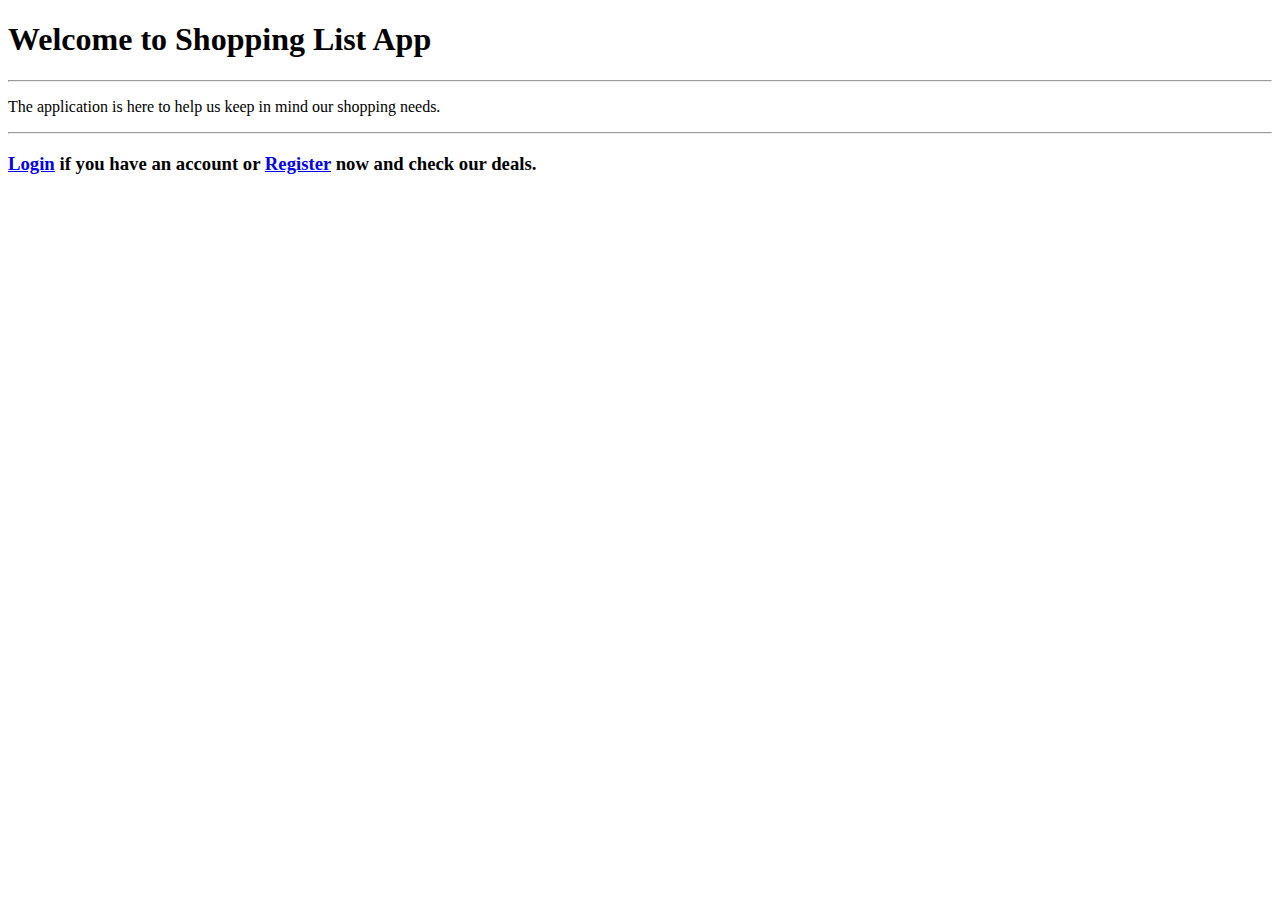
<file: ShoppingList/src/main/resources/templates/index.html>
<!DOCTYPE html>
<html lang="en"
      xmlns:th="http://www.thymeleaf.org">

<head th:replace="/fragments/common::head"></head>

<body>

<header th:replace="/fragments/common::nav"></header>

<main>
    <div class="container bg-blur rounded mt-5 ">
        <h1>Welcome to Shopping List App</h1>
        <hr class="my-3 bg-white w-50"/>
        <p class="h4">The application is here to help us keep in mind our shopping needs.</p>
        <hr class="my-3 bg-white w-75"/>
        <h3>
            <a class="text-primay" href="/users/login">Login</a>
            if you have an account or
            <a class="text-primay" href="/users/register">Register</a>
            now and check our deals.
        </h3>
    </div>
</main>
<footer th:replace="/fragments/common::footer"></footer>
</body>
</html>
</file>
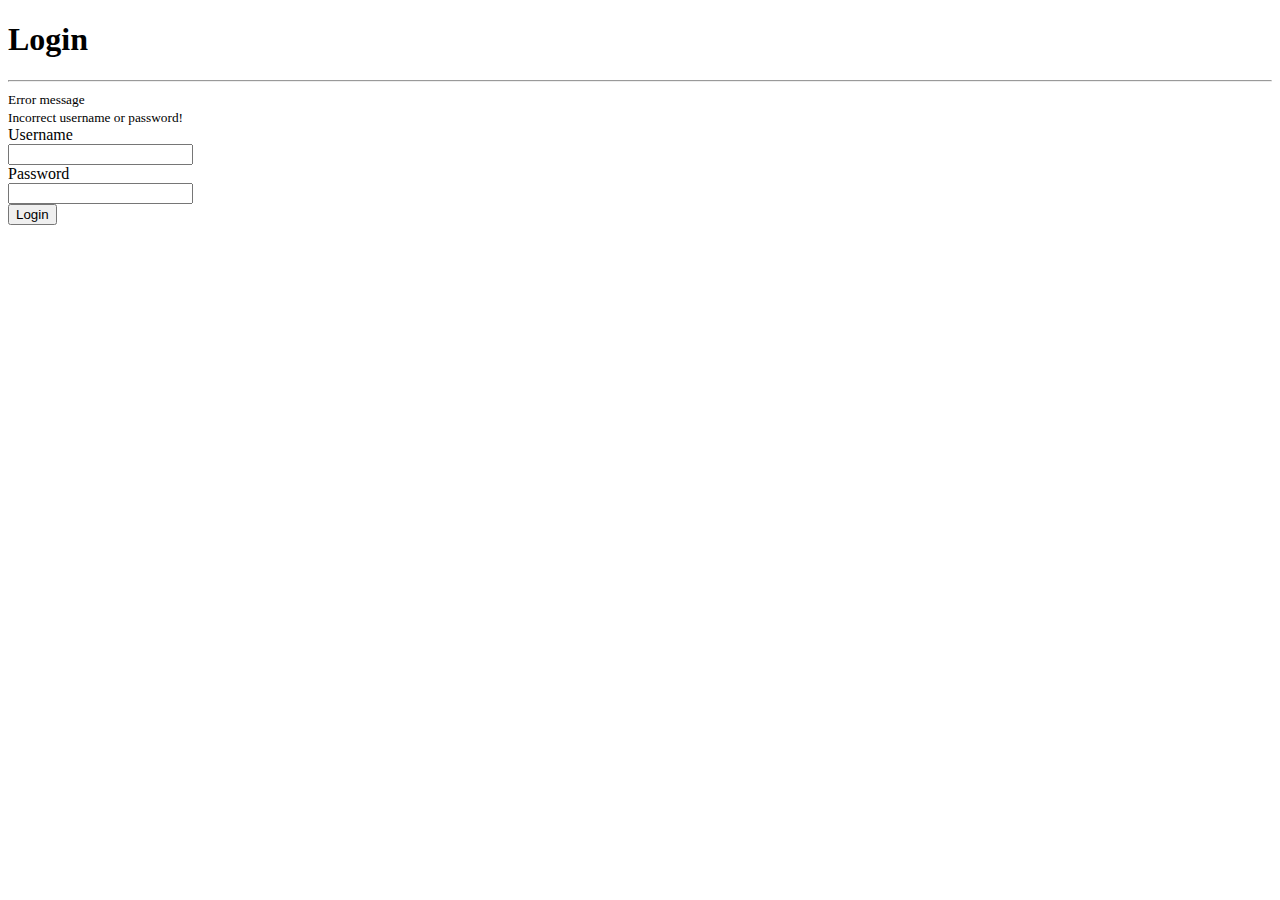
<file: ShoppingList/src/main/resources/templates/login.html>
<!DOCTYPE html>
<html lang="en"
      xmlns:th="http://www.thymeleaf.org">

<head th:replace="/fragments/common::head"></head>

<body>

<header th:replace="/fragments/common::nav"></header>

<main>
    <h1 class="text-center mt-2"><span class="badge badge-pill badge-dark">Login</span></h1>
    <hr class="hr-3 w-25 bg-white"/>
    <form class="mx-auto w-25 bg-blur"

          th:action="@{/users/login}"
          th:method="post"
          th:object="${userLoginBindingModel}">

        <!---If we want see errors above fields--->
        <th:block th:each="e : ${#fields.errors()}" th:object="${e}">
            <small th:text="${e}" class="text-danger">Error message</small>
            <br/>
        </th:block>


        <small th:if="${notFound}" class="text-danger">Incorrect username or password!</small>

        <div class="form-group">
            <div class="label-holder text-white d-flex justify-content-center">
                <label for="username" class="h3 mb-2">Username</label>
            </div>
            <input th:field="*{username}" th:errorclass="bg-danger" type="text" class="form-control" id="username" name="username"/>
        </div>

        <div class="form-group">
            <div class="label-holder text-white d-flex justify-content-center">
                <label for="password" class="h3 mb-2">Password</label>
            </div>
            <input th:field="*{password}" th:errorclass="bg-danger" type="password" class="form-control" id="password" name="password"/>
        </div>

        <div class="button-holder d-flex justify-content-center">
            <button type="submit" class="btn btn-warning  mb-3">Login</button>
        </div>
    </form>
</main>

<footer th:replace="/fragments/common::footer"></footer>

</body>
</html>
</file>
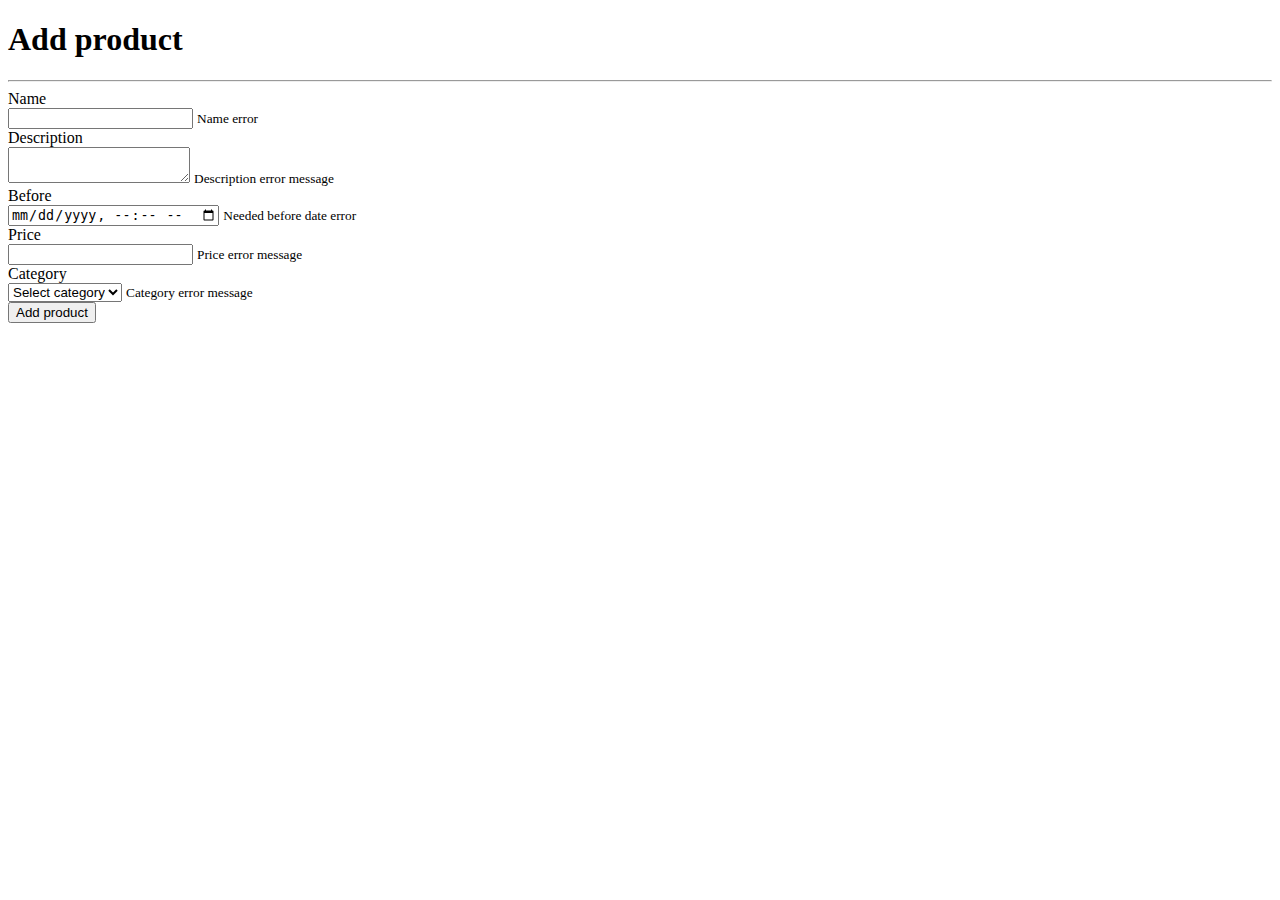
<file: ShoppingList/src/main/resources/templates/product-add.html>
<!DOCTYPE html>
<html lang="en"
      xmlns:th="http://www.thymeleaf.org">

<head th:replace="/fragments/common::head"></head>


<body>

<header th:replace="/fragments/common::nav"></header>

<main>
    <h1 class="text-center mt-2"><span class="badge badge-pill badge-dark">Add product</span></h1>
    <hr class="hr-3 w-25 bg-white"/>

    <form class="mx-auto w-25 bg-blur rounded"

          th:action="@{/products/add}"
          th:method="post"
          th:object="${productAddBindingModel}">

        <div class="form-group">
            <div class="label-holder textCol d-flex justify-content-center">
                <label for="name" class="h4 mb-2 text-white">Name</label>
            </div>
            <input th:field="*{name}" th:errorclass="bg-danger" type="text" class="form-control" id="name" name="name"/>
            <small th:if="${#fields.hasErrors('name')}" th:errors="*{name}" class="text-danger"> Name error</small>
        </div>

        <div class="form-group">
            <div class="label-holder text-white textCol d-flex justify-content-center">
                <label for="description" class="h4 mb-2">Description</label>
            </div>
            <textarea th:field="*{description}" th:errorclass="bg-danger" type="text" class="form-control" id="description" name="description"></textarea>
            <small th:if="${#fields.hasErrors('description')}" th:errors="*{description}" class="text-danger">Description error message</small>
        </div>

        <div class="form-group">
            <div class="label-holder text-white textCol d-flex justify-content-center">
                <label for="neededBefore" class="h4 mb-2">Before</label>
            </div>
            <input th:field="*{neededBefore}" th:errorclass="bg-danger" type="datetime-local" class="form-control" id="neededBefore" name="neededBefore"/>
            <small th:if="${#fields.hasErrors('neededBefore')}" th:errors="*{neededBefore}" class="text-danger">Needed before date error</small>
        </div>

        <div class="form-group">
            <div class="label-holder text-white textCol d-flex justify-content-center">
                <label for="price" class="h4 mb-2">Price</label>
            </div>
            <input th:field="*{price}" th:errorclass="bg-danger" type="number" step="0.1" class="form-control" id="price" name="price"/>
            <small th:if="${#fields.hasErrors('price')}" th:errors="*{price}" class="text-danger">Price error message</small>
        </div>

        <div class="form-group">
            <div class="text-white label-holder d-flex justify-content-center">
                <label for="category" class="h4 mb-2">Category</label>
            </div>
            <select th:field="*{category}" th:errorclass="bg-danger" class="browser-default custom-select" id="category" name="category">
                <option value="">Select category</option>
				<option th:each="c : ${T (com.example.shoppinglist.model.entity.enums.CategoryEnum).values()}"
                       th:text="${c}" th:value="${c}" >Food</option>
            </select>
            <small th:if="${#fields.hasErrors('category')}" th:errors="*{category}" class="text-danger">Category error message</small>
        </div>

        <div class="button-holder d-flex justify-content-center">
            <button type="submit" class="btn btn-warning  mb-3" value="Register">Add product</button>
        </div>

    </form>
</main>

<footer th:replace="/fragments/common::footer"></footer>

</body>
</html>
</file>
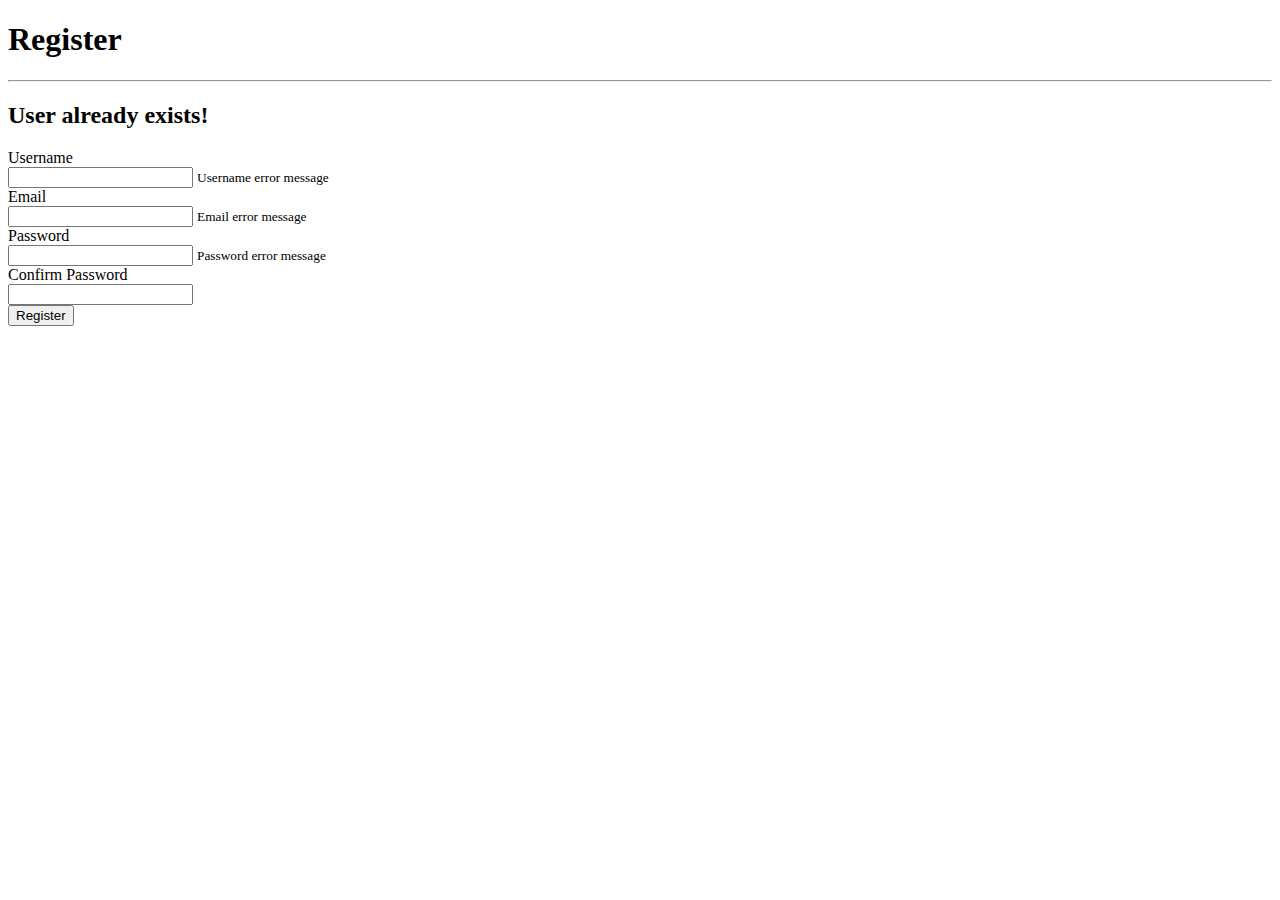
<file: ShoppingList/src/main/resources/templates/register.html>
<!DOCTYPE html>
<html lang="en"
      xmlns:th="http://www.thymeleaf.org">

<head th:replace="/fragments/common::head"></head>

<body>

<header th:replace="/fragments/common::nav"></header>

<main>
    <h1 class="text-center mt-2"><span class="badge badge-pill badge-dark">Register</span></h1>
    <hr class="hr-3 w-25 bg-white"/>

    <form class="mx-auto w-25 bg-blur rounded"

            th:method="post"
            th:action="@{/users/register}"
            th:object="${userRegisterBindingModel}">

        <div class="form-group" >

            <h2 th:if="${isExists}" class="bg-danger rounded">User already exists!</h2>

            <div  class="label-holder textCol d-flex justify-content-center">
                <label for="username" class="h4 mb-2 text-white">Username</label>
            </div>
            <input th:field="*{username}" th:errorclass="bg-danger" type="text" class="form-control" id="username" name="username" />
            <small th:if="${#fields.hasErrors('username')}" th:errors="*{username}"  class="text-danger">Username error message</small>
        </div>

        <div class="form-group">
            <div class="label-holder text-white textCol d-flex justify-content-center">
                <label for="email" class="h4 mb-2">Email</label>
            </div>
            <input th:field="*{email}" th:errorclass="bg-danger" type="email" class="form-control" id="email" name="email" />
            <small th:if="${#fields.hasErrors('email')}" th:errors="*{email}" class="text-danger">Email error message</small>
        </div>

        <div class="form-group">
            <div class="label-holder text-white textCol d-flex justify-content-center">
                <label  for="password" class="h4 mb-2" >Password</label>
            </div>
            <input th:field="*{password}" th:errorclass="bg-danger" type="password" class="form-control" id="password" name="password" />
            <small th:if="${#fields.hasErrors('password')}" th:errors="*{password}" class="text-danger">Password error message</small>
        </div>

        <div class="form-group">
            <div class="label-holder text-white textCol d-flex justify-content-center">
                <label for="confirmPassword" class="h4 mb-2">Confirm Password</label>
            </div>
            <input th:field="*{confirmPassword}" th:errorclass="bg-danger" type="password" class="form-control" id="confirmPassword"
                   name="confirmPassword" />
        </div>

        <div class="button-holder d-flex justify-content-center">
            <button type="submit" class="btn btn-warning  mb-3" value="Register">Register</button>
        </div>
    </form>

</main>

<footer th:replace="/fragments/common::footer"></footer>

</body>
</html>
</file>
